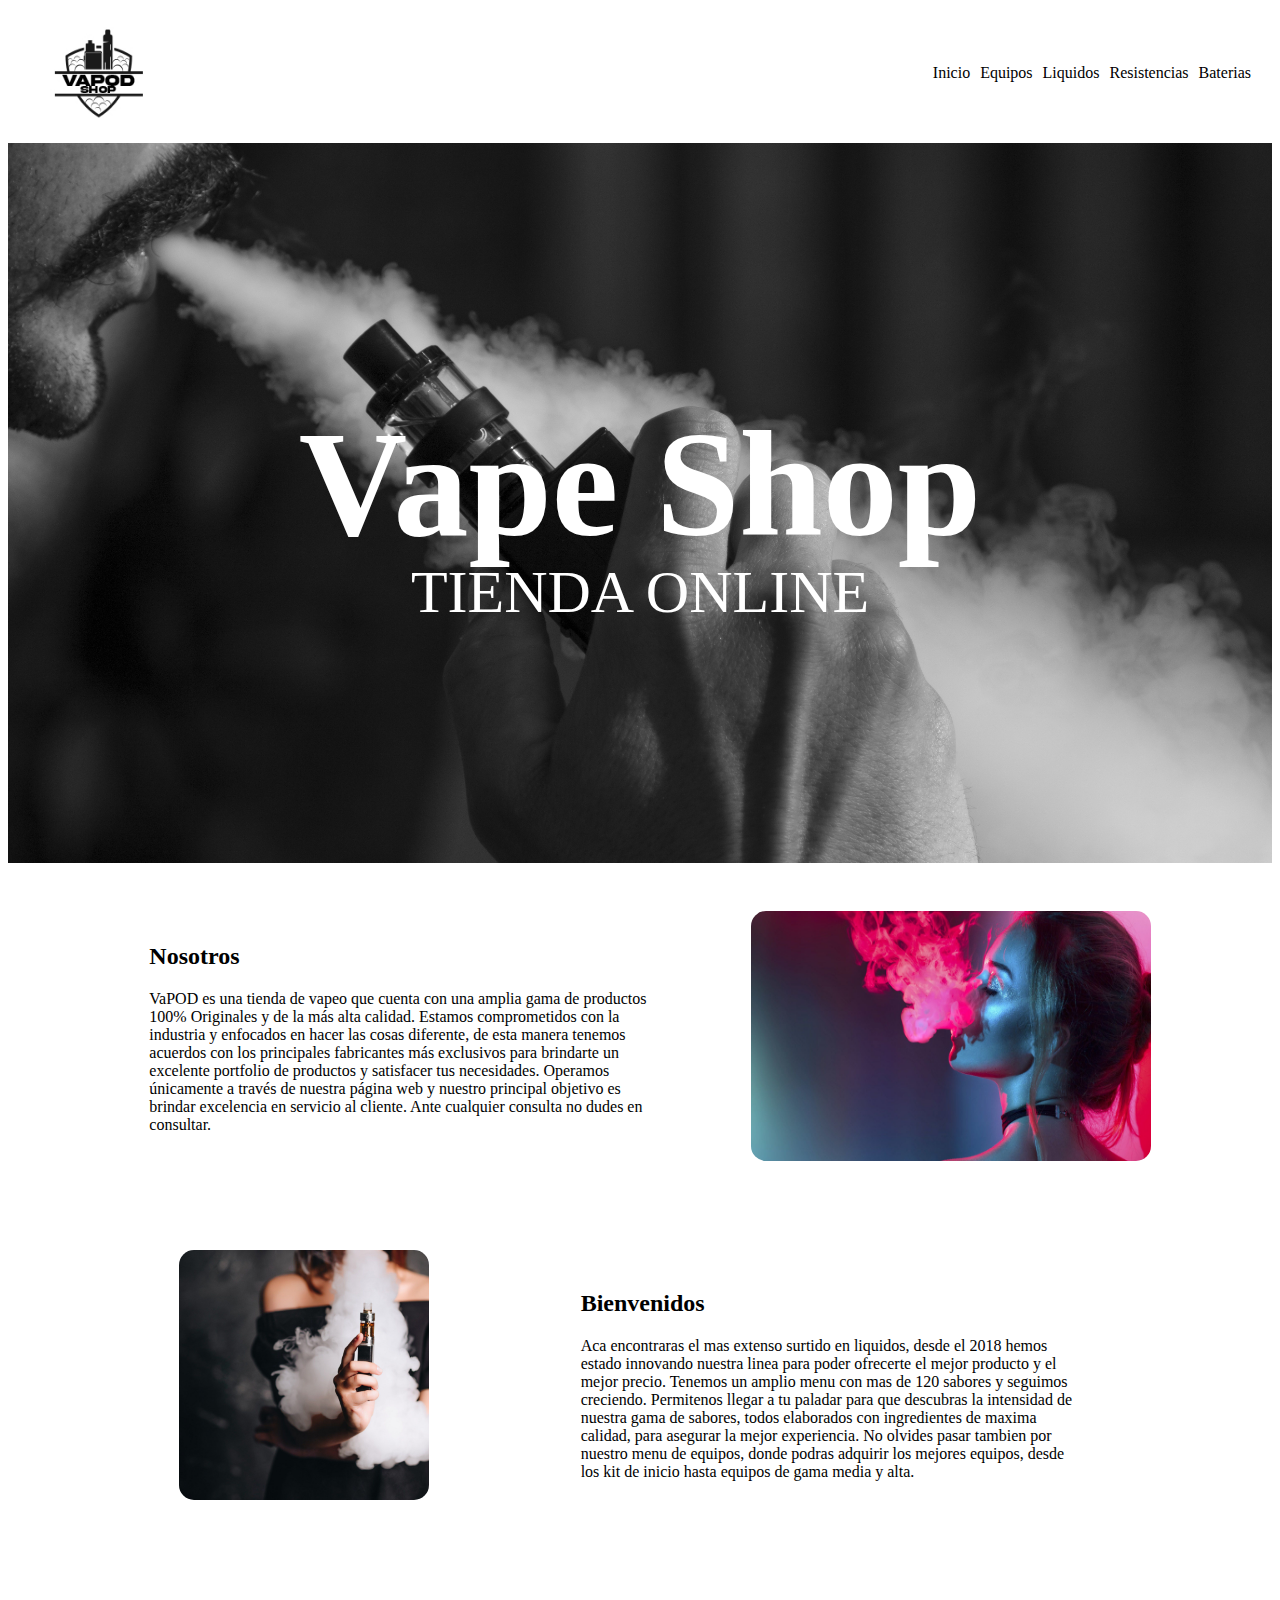
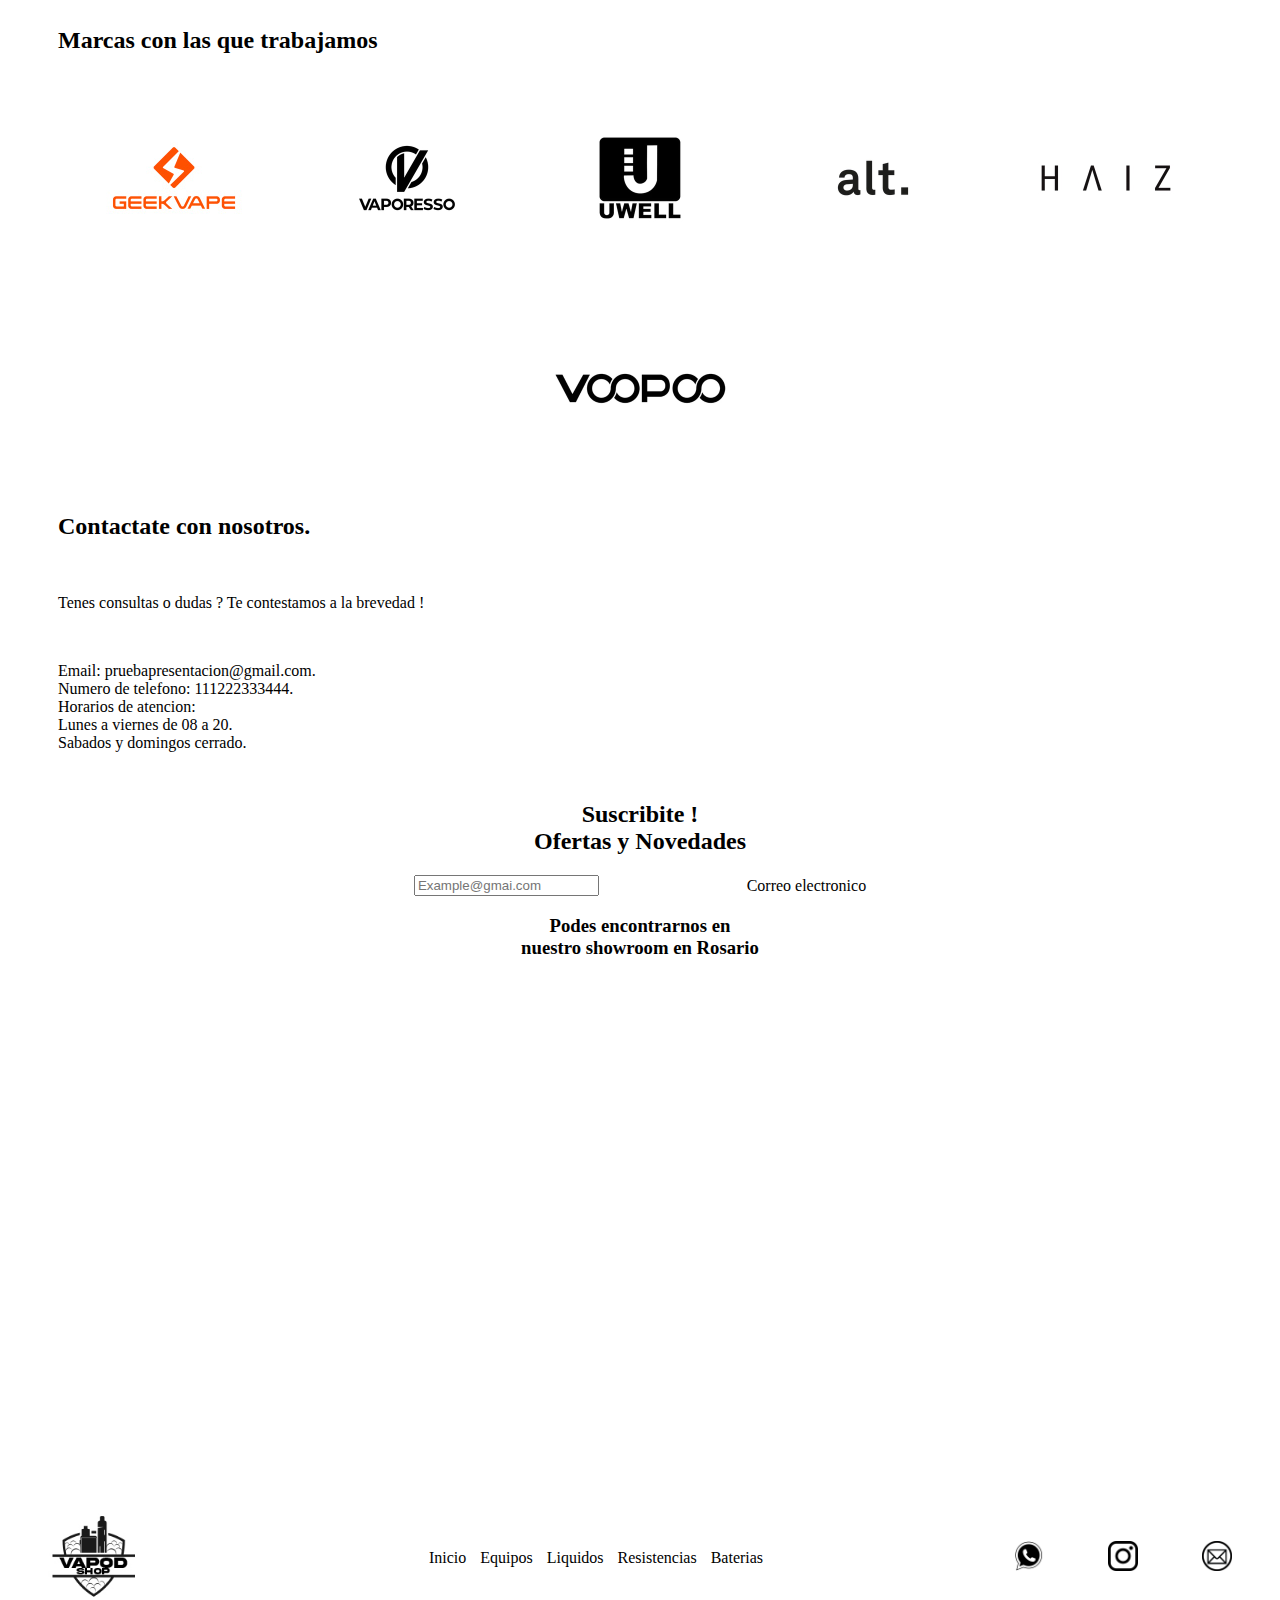
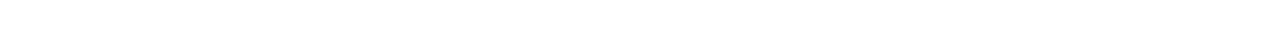
<file: index.html>
<!DOCTYPE html>
<html lang="en">

<head>
    <meta charset="UTF-8">
    <meta http-equiv="X-UA-Compatible" content="IE=edge">
    <meta name="viewport" content="width=device-width, initial-scale=1.0">
    <title>Inicio</title>
    <link rel="stylesheet" href="./css/style.css">
</head>

<body>
    <header>
        <a href="./index.html"><img src="./img/logo-vapod2.jpg"></a>
        <nav>
            <ul>
                <li><a href="./index.html">Inicio</a></li>
                <li><a href="./pages/equipos.html">Equipos</a></li>
                <li><a href="./pages/liquidos.html">Liquidos</a></li>
                <li><a href="./pages/resistencias.html">Resistencias</a></li>
                <li><a href="./pages/baterias.html">Baterias</a></li>
            </ul>
        </nav>
    </header>
    <main>
        <section class="hero">
            <h1>Vape Shop</h1>
            <p> TIENDA ONLINE</p>

        </section>
        <section class="nosotros">
            <div>
                <h2>Nosotros</h2>
                <p>VaPOD es una tienda de vapeo que cuenta con una amplia gama de productos
                    100% Originales y de la más alta calidad.
                    Estamos comprometidos con la industria y enfocados en hacer las cosas diferente,
                    de esta manera tenemos acuerdos con los principales fabricantes más exclusivos para
                    brindarte un excelente portfolio de productos y satisfacer tus necesidades.
                    Operamos únicamente a través de nuestra página web y nuestro principal objetivo es brindar
                    excelencia en servicio al cliente. Ante cualquier consulta no dudes en consultar.</p>
            </div>
            <img src="./img/wallpaper-04.jpeg" alt="">
        </section>
        <section class="bienvenidos">
            <div>
                <h2>Bienvenidos</h2>
                <p>Aca encontraras el mas extenso surtido en liquidos, desde el 2018 hemos estado innovando
                    nuestra linea para poder ofrecerte el mejor producto y el mejor precio.
                    Tenemos un amplio menu con mas de 120 sabores y seguimos creciendo. Permitenos llegar a
                    tu paladar para que descubras la intensidad de nuestra gama de sabores, todos elaborados
                    con ingredientes de maxima calidad, para asegurar la mejor experiencia. No olvides pasar
                    tambien por nuestro menu de equipos, donde podras adquirir los mejores equipos, desde los
                    kit de inicio hasta equipos de gama media y alta.</p>
            </div>
            <img src="./img/vape-wallpaper3.jpeg" alt="">

        </section>

        <section class="galeria">
            <h2>Marcas con las que trabajamos</h2>
            <div>
                <img src="./img/brands/brand-01.jpg" alt="">
                <img src="./img/brands/brand-02.jpg" alt="">
                <img src="./img/brands/brand-03.jpg" alt="">
                <img src="./img/brands/brand-04.jpg" alt="">
                <img src="./img/brands/brand-05.jpg" alt="">
                <img src="./img/brands/brand-06.jpg" alt="">
            </div>

            <section class="contacto">
                <h2>Contactate con nosotros.</h2><br>
                <p> Tenes consultas o dudas ? Te contestamos a la brevedad !</p><br>
                <p>Email: pruebapresentacion@gmail.com.<br>
                    Numero de telefono: 111222333444.<br>
                    Horarios de atencion:<br>
                    Lunes a viernes de 08 a 20.<br>
                    Sabados y domingos cerrado.</p>

                <div class="formulario1">
                    <form action="" class="form">
                        <h2 class="title">Suscribite !<br>
                            Ofertas y Novedades
                            </h2>

                        <div class="formulario2">
                            <input type="text" class="input" placeholder="Example@gmai.com">
                            <label for="" class="label">Correo electronico</label>
                        </div>

                        <h3>Podes encontrarnos en <br>nuestro showroom en Rosario</h3>
                        <div class="mapa"><iframe
                            src="https://www.google.com/maps/embed?pb=!1m14!1m12!1m3!1d26783.857826701147!2d-60.633041218200646!3d-32.95147860730709!2m3!1f0!2f0!3f0!3m2!1i1024!2i768!4f13.1!5e0!3m2!1ses!2sar!4v1675346155935!5m2!1ses!2sar"
                            style="border:0;" allowfullscreen="" loading="lazy"
                            referrerpolicy="no-referrer-when-downgrade"></iframe></div>

    </main>

    <footer>
        <a href="./index.html"><img src="./img/logo-vapod2.jpg"></a>
        <ul>
            <li><a href="./index.html">Inicio</a></li>
            <li><a href="./pages/equipos.html">Equipos</a></li>
            <li><a href="./pages/liquidos.html">Liquidos</a></li>
            <li><a href="./pages/resistencias.html">Resistencias</a></li>
            <li><a href="./pages/baterias.html">Baterias</a></li>
        </ul>
        <div>
            <a href="http://whatsapp.com" target="_blank"><img src="./img/contacto-whatsapp.png" alts=""></a>
            <a href="http://instagram.com" target="_blank"><img src="./img/contacto-instagram.png" alts=""></a>
            <a href="http://gmail.com" target="_blank"><img src="./img/contacto-correo.png" alts=""></a>
        </div>
    </footer>
</body>

</html>
</file>
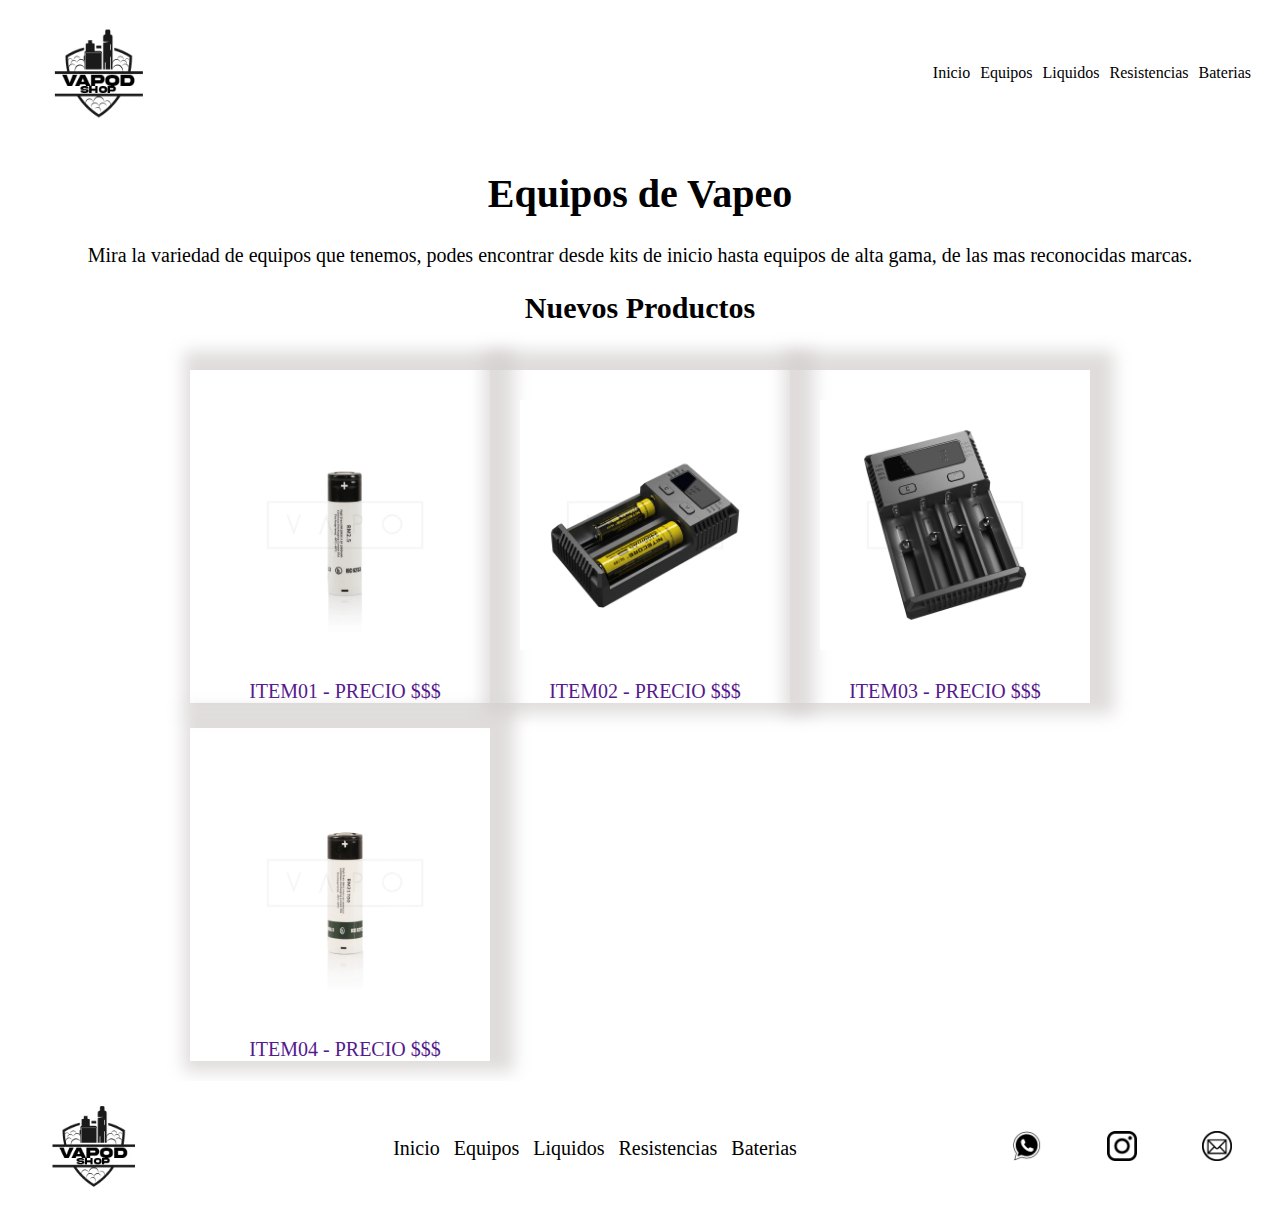
<file: pages/baterias.html>
<!DOCTYPE html>
<html lang="en">
<head>
    <meta charset="UTF-8">
    <meta http-equiv="X-UA-Compatible" content="IE=edge">
    <meta name="viewport" content="width=device-width, initial-scale=1.0">
    <title>PreEntrega1Ordonez</title>
    <link rel="stylesheet" href="../css/style.css">
</head>
<body>
    <header>
        <a href="../index.html"><img src="../img/logo-vapod2.jpg"></a>
    <nav>
        <ul>
            <li><a href="../index.html">Inicio</a></li>
            <li><a href="./equipos.html">Equipos</a></li>
            <li><a href="./liquidos.html">Liquidos</a></li>
            <li><a href="./resistencias.html">Resistencias</a></li>
            <li><a href="./baterias.html">Baterias</a></li>  
            </ul>
        </nav>
    </header>
    <main class="bateriasgaleria">
        <h1>Equipos de Vapeo</h1>
        <main>
            Mira la variedad de equipos que tenemos, podes encontrar
            desde kits de inicio hasta equipos de alta gama, de las mas 
            reconocidas marcas.
        <h2>Nuevos Productos</h2>
        <section class="seccion-1">
            
            <div><a href=""><img src="../img/baterias/baterias-01.jpg" alt=""></img>ITEM01 - PRECIO $$$</a></div>
            <div><a href=""><img src="../img/baterias/baterias-02.jpg" alt=""></img>ITEM02 - PRECIO $$$</a></div>
            <div><a href=""><img src="../img/baterias/baterias-03.jpg" alt=""></img>ITEM03 - PRECIO $$$</a></div>
            <div><a href=""><img src="../img/baterias/baterias-04.jpg" alt=""></img>ITEM04 - PRECIO $$$</a></div>
        </section>
    </main>
    <footer>
        <a href="../index.html"><img src="../img/logo-vapod2.jpg"></a>
            <ul>
                <li><a href="../index.html">Inicio</a></li>
                <li><a href="./equipos.html">Equipos</a></li>
                <li><a href="./liquidos.html">Liquidos</a></li>
                <li><a href="./resistencias.html">Resistencias</a></li>
                <li><a href="./baterias.html">Baterias</a></li>       
            </ul>
            <div>
                <a href="http://whatsapp.com" target="_blank"><img src="../img/contacto-whatsapp.png" alts=""></a>
                <a href="http://instagram.com" target="_blank"><img src="../img/contacto-instagram.png" alts=""></a>
                <a href="http://gmail.com" target="_blank"><img src="../img/contacto-correo.png" alts=""></a>
            </div>
        </footer>
    </body>
    </html>
</file>
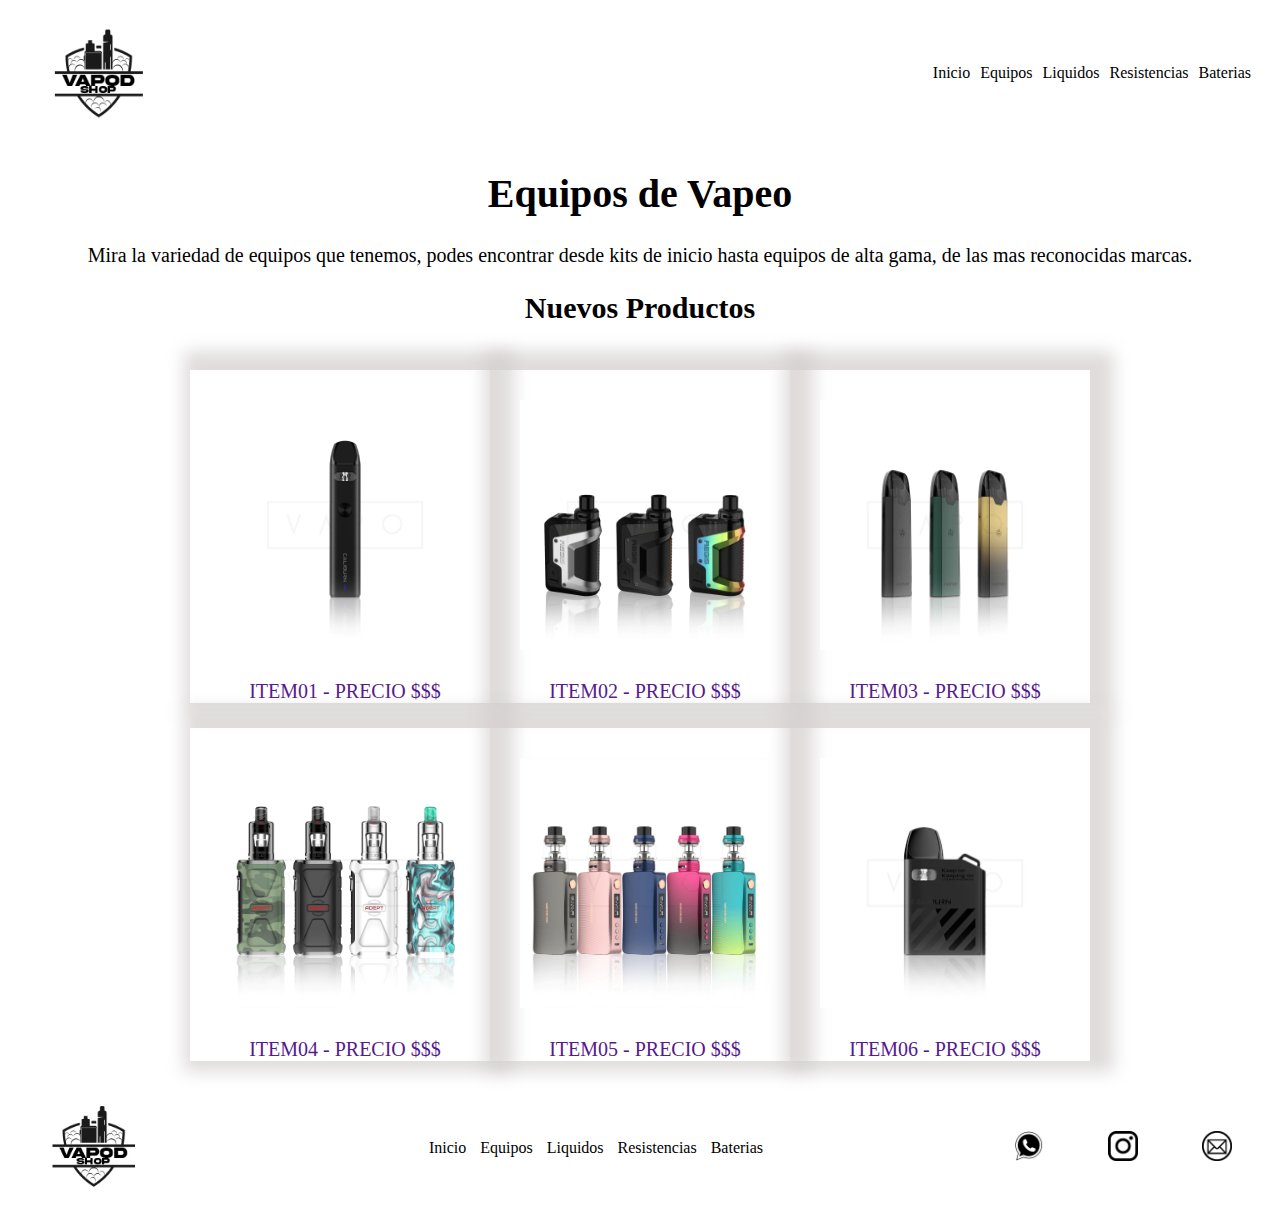
<file: pages/equipos.html>
<!DOCTYPE html>
<html lang="en">
<head>
    <meta charset="UTF-8">
    <meta http-equiv="X-UA-Compatible" content="IE=edge">
    <meta name="viewport" content="width=device-width, initial-scale=1.0">
    <title>PreEntrega1Ordonez</title>
    <link rel="stylesheet" href="../css/style.css">
</head>
<body>
    <header>
        <a href="../index.html"><img src="../img/logo-vapod2.jpg"></a>
    <nav>
        <ul>
            <li><a href="../index.html">Inicio</a></li>
            <li><a href="./equipos.html">Equipos</a></li>
            <li><a href="./liquidos.html">Liquidos</a></li>
            <li><a href="./resistencias.html">Resistencias</a></li>
            <li><a href="./baterias.html">Baterias</a></li>  
            </ul>
        </nav>
    </header>

            <main class="equiposgaleria">
                <h1>Equipos de Vapeo</h1>
                    Mira la variedad de equipos que tenemos, podes encontrar
                    desde kits de inicio hasta equipos de alta gama, de las mas 
                    reconocidas marcas.
                <h2>Nuevos Productos</h2>
                <section class="seccion-1">
                    
                    <div><a href=""><img src="../img/equipos/equipos-01.jpg" alt=""></img>ITEM01 - PRECIO $$$</a></div>
                    <div><a href=""><img src="../img/equipos/equipos-02.jpg" alt=""></img>ITEM02 - PRECIO $$$</a></div>
                    <div><a href=""><img src="../img/equipos/equipos-03.jpg" alt=""></img>ITEM03 - PRECIO $$$</a></div>
                    <div><a href=""><img src="../img/equipos/equipos-04.jpg" alt=""></img>ITEM04 - PRECIO $$$</a></div>
                    <div><a href=""><img src="../img/equipos/equipos-05.jpg" alt=""></img>ITEM05 - PRECIO $$$</a></div>
                    <div><a href=""><img src="../img/equipos/equipos-06.jpg" alt=""></img>ITEM06 - PRECIO $$$</a></div>
                </section>
            </main>


    <footer>
        <a href="../index.html"><img src="../img/logo-vapod2.jpg"></a>
            <ul>
                <li><a href="../index.html">Inicio</a></li>
                <li><a href="./equipos.html">Equipos</a></li>
                <li><a href="./liquidos.html">Liquidos</a></li>
                <li><a href="./resistencias.html">Resistencias</a></li>
                <li><a href="./baterias.html">Baterias</a></li>       
            </ul>
            <div>
                <a href="http://whatsapp.com" target="_blank"><img src="../img/contacto-whatsapp.png" alts=""></a>
                <a href="http://instagram.com" target="_blank"><img src="../img/contacto-instagram.png" alts=""></a>
                <a href="http://gmail.com" target="_blank"><img src="../img/contacto-correo.png" alts=""></a>
            </div>
        </footer>
    </body>
    </html>
</file>
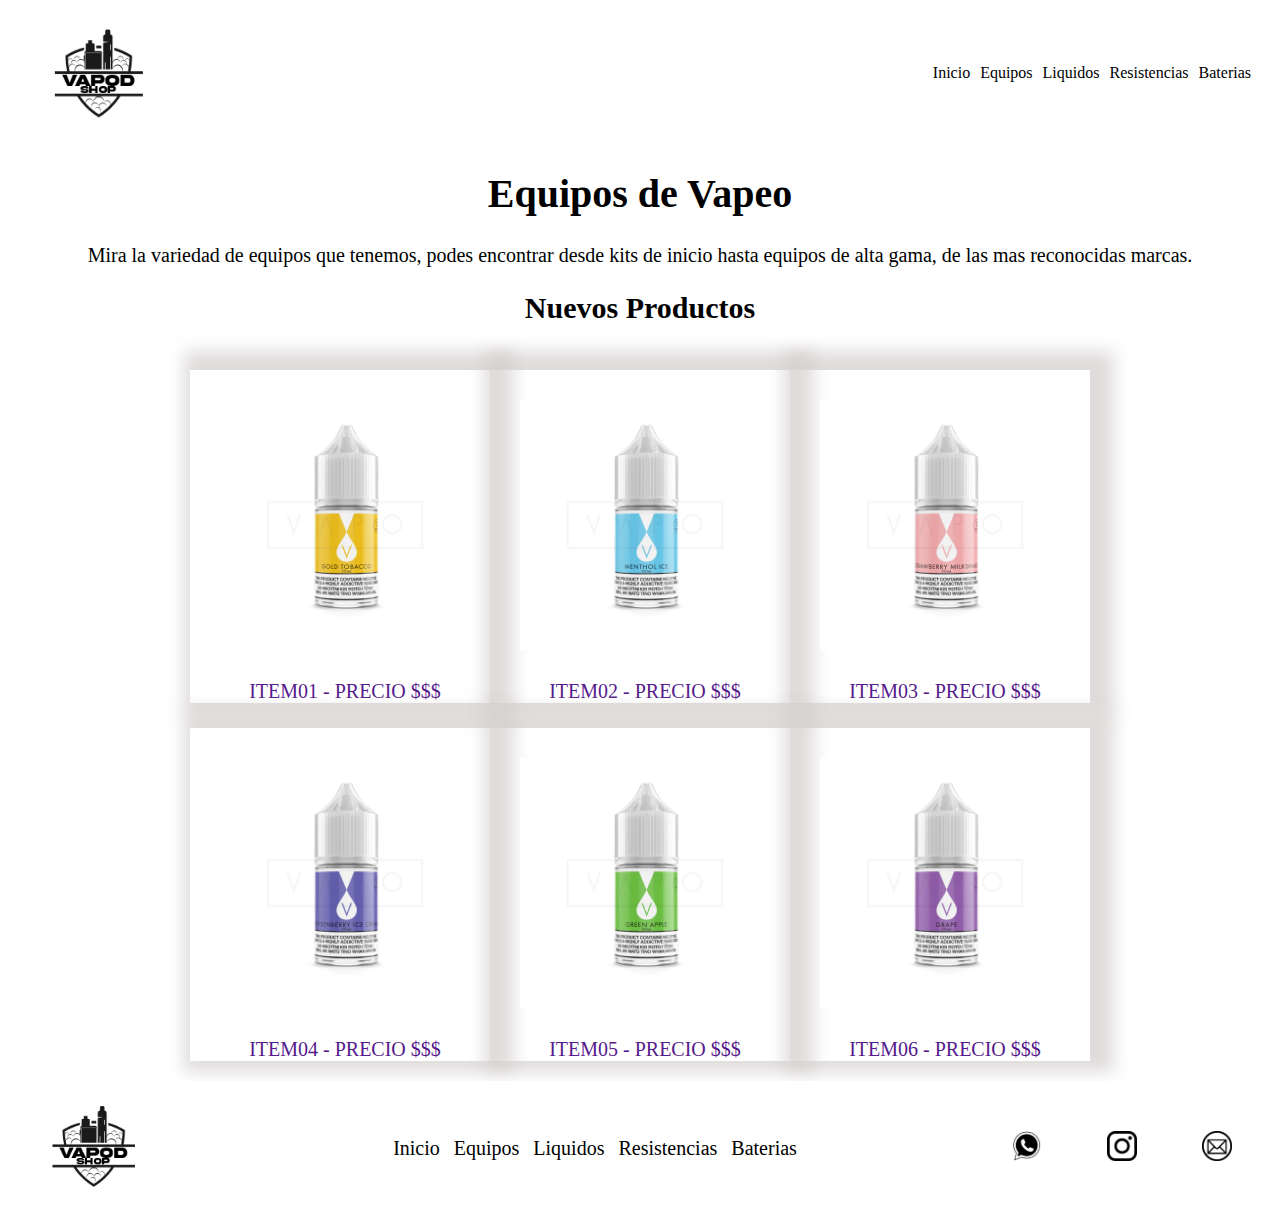
<file: pages/liquidos.html>
<!DOCTYPE html>
<html lang="en">
<head>
    <meta charset="UTF-8">
    <meta http-equiv="X-UA-Compatible" content="IE=edge">
    <meta name="viewport" content="width=device-width, initial-scale=1.0">
    <title>PreEntrega1Ordonez</title>
    <link rel="stylesheet" href="../css/style.css">
</head>
<body>
    <header>
        <a href="../index.html"><img src="../img/logo-vapod2.jpg"></a>
    <nav>
        <ul>
            <li><a href="../index.html">Inicio</a></li>
            <li><a href="./equipos.html">Equipos</a></li>
            <li><a href="./liquidos.html">Liquidos</a></li>
            <li><a href="./resistencias.html">Resistencias</a></li>
            <li><a href="./baterias.html">Baterias</a></li>  
            </ul>
        </nav>
    </header>
    <main class="liquidosgaleria">
        <h1>Equipos de Vapeo</h1>
        <main>
            Mira la variedad de equipos que tenemos, podes encontrar
            desde kits de inicio hasta equipos de alta gama, de las mas 
            reconocidas marcas.
        <h2>Nuevos Productos</h2>
        <section class="seccion-1">
            
            <div><a href=""><img src="../img/liquidos/liquidos-01.jpg" alt=""></img>ITEM01 - PRECIO $$$</a></div>
            <div><a href=""><img src="../img/liquidos/liquidos-02.jpg" alt=""></img>ITEM02 - PRECIO $$$</a></div>
            <div><a href=""><img src="../img/liquidos/liquidos-03.jpg" alt=""></img>ITEM03 - PRECIO $$$</a></div>
            <div><a href=""><img src="../img/liquidos/liquidos-04.jpg" alt=""></img>ITEM04 - PRECIO $$$</a></div>
            <div><a href=""><img src="../img/liquidos/liquidos-05.jpg" alt=""></img>ITEM05 - PRECIO $$$</a></div>
            <div><a href=""><img src="../img/liquidos/liquidos-06.jpg" alt=""></img>ITEM06 - PRECIO $$$</a></div>
        </section>
    </main>
    <footer>
        <a href="../index.html"><img src="../img/logo-vapod2.jpg"></a>
            <ul>
                <li><a href="../index.html">Inicio</a></li>
                <li><a href="./equipos.html">Equipos</a></li>
                <li><a href="./liquidos.html">Liquidos</a></li>
                <li><a href="./resistencias.html">Resistencias</a></li>
                <li><a href="./baterias.html">Baterias</a></li>       
            </ul>
            <div>
                <a href="http://whatsapp.com" target="_blank"><img src="../img/contacto-whatsapp.png" alts=""></a>
                <a href="http://instagram.com" target="_blank"><img src="../img/contacto-instagram.png" alts=""></a>
                <a href="http://gmail.com" target="_blank"><img src="../img/contacto-correo.png" alts=""></a>
            </div>
        </footer>
    </body>
    </html>
</file>
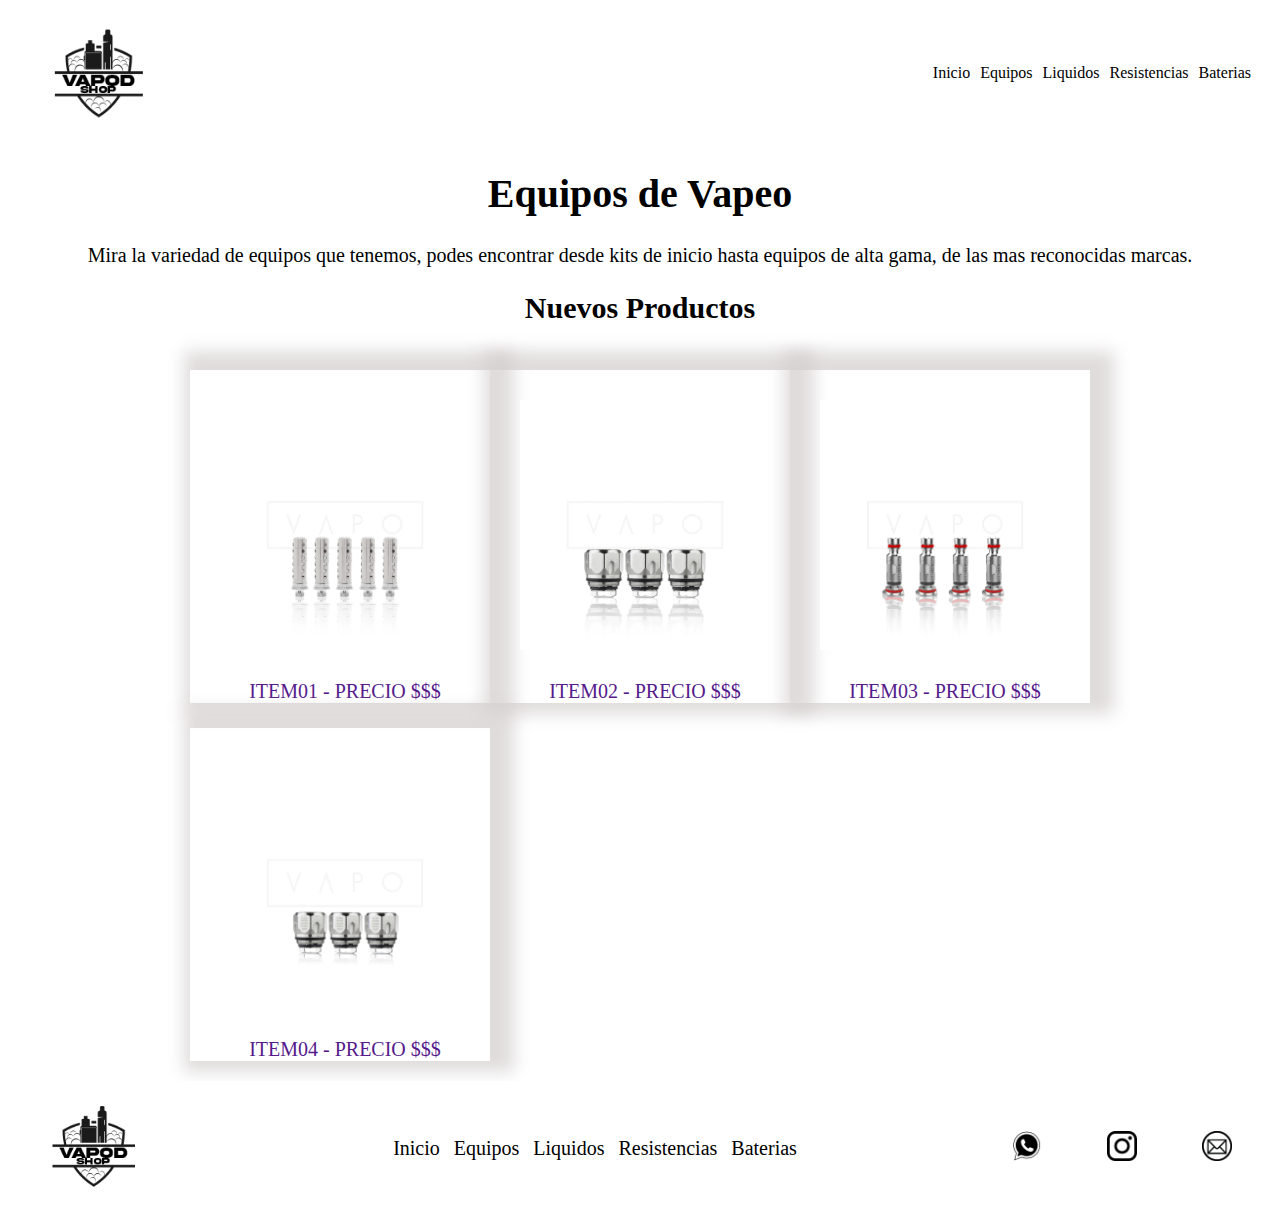
<file: pages/resistencias.html>
<!DOCTYPE html>
<html lang="en">
<head>
    <meta charset="UTF-8">
    <meta http-equiv="X-UA-Compatible" content="IE=edge">
    <meta name="viewport" content="width=device-width, initial-scale=1.0">
    <title>PreEntrega1Ordonez</title>
    <link rel="stylesheet" href="../css/style.css">
</head>
<body>
    <header>
        <a href="../index.html"><img src="../img/logo-vapod2.jpg"></a>
    <nav>
        <ul>
            <li><a href="../index.html">Inicio</a></li>
            <li><a href="./equipos.html">Equipos</a></li>
            <li><a href="./liquidos.html">Liquidos</a></li>
            <li><a href="./resistencias.html">Resistencias</a></li>
            <li><a href="./baterias.html">Baterias</a></li>  
            </ul>
        </nav>
    </header>

    <main class="resistenciasgaleria">
        <h1>Equipos de Vapeo</h1>
        <main>
            Mira la variedad de equipos que tenemos, podes encontrar
            desde kits de inicio hasta equipos de alta gama, de las mas 
            reconocidas marcas.
        <h2>Nuevos Productos</h2>
        <section class="seccion-1">
            
            <div><a href=""><img src="../img/resistencias/resistencias-01.jpg" alt=""></img>ITEM01 - PRECIO $$$</a></div>
            <div><a href=""><img src="../img/resistencias/resistencias-02.jpg" alt=""></img>ITEM02 - PRECIO $$$</a></div>
            <div><a href=""><img src="../img/resistencias/resistencias-03.jpg" alt=""></img>ITEM03 - PRECIO $$$</a></div>
            <div><a href=""><img src="../img/resistencias/resistencias-04.jpg" alt=""></img>ITEM04 - PRECIO $$$</a></div>
        </section>
    </main>

    <footer>
        <a href="../index.html"><img src="../img/logo-vapod2.jpg"></a>
            <ul>
                <li><a href="../index.html">Inicio</a></li>
                <li><a href="./equipos.html">Equipos</a></li>
                <li><a href="./liquidos.html">Liquidos</a></li>
                <li><a href="./resistencias.html">Resistencias</a></li>
                <li><a href="./baterias.html">Baterias</a></li>       
            </ul>
            <div>
                <a href="http://whatsapp.com" target="_blank"><img src="../img/contacto-whatsapp.png" alts=""></a>
                <a href="http://instagram.com" target="_blank"><img src="../img/contacto-instagram.png" alts=""></a>
                <a href="http://gmail.com" target="_blank"><img src="../img/contacto-correo.png" alts=""></a>
            </div>
        </footer>
    </body>
    </html>
</file>
<file: css/style.css>
/* RESET */
html {
    margin: 0;
    padding: 0;
    box-sizing: border-box;
}
/*------------ HEADER ------------*/
header img {
    width: 160px;
    height: 120px;
    display: flex;
    justify-content:space-between;
    align-items: center;
}
header {
    background-color: white;
    /*------------ background-image: url("../img/backgrounds/background-01.jpeg");------------*/
    display: flex;
    justify-content:space-between;
    align-items: center;
    padding: 5px;
    margin: 5px;
}
@media screen and (max-width:900px) {
    header {
        display: flex;
        justify-content: space-around;
        align-items: center;
        padding: 1px;
        flex-direction:row;
        flex-wrap: wrap;
    }
}
header nav ul {
    list-style: none;
    display: flex;
    margin:5px;
    padding:1px;
}
header nav ul li a {
    text-decoration: none;
    color: black;
    margin: 5px;
    transition: all 0.3s;
    display: grid;
    justify-self: center;
    align-self: center;
}
header nav ul li :hover {
    transform: scale(1.2)
}
/*------------ MAIN ------------*/
.hero {
    width: 100%;
    height: 80vh;
    text-align: center;
    display: flex;
    flex-direction: column;
    justify-content: center;
    align-items: center;
    background-image: url("../img/hero-vapod.jpg");
    background-position: center;
    background-repeat: no-repeat;
    background-size: cover;
    background-attachment: fixed;
}
.hero h1 {
    color: white;
    font-size: 150px;
    text-align: center;
    font-family: "there brat";
    height: 70px;
    margin: 30px;
}
@media screen and (max-width:770px) {
    .hero h1 {
        font-size: 100px;
    }
}
.hero p {
    color: white;
    font-size: 60px;
    text-align: center;
    font-family: "coolvetica";
    height: 20px;
}
@media screen and (max-width:770px) {
    .hero p {
        font-size: 40px;
    }
}
header h1 {
    font-size: 75px;
    font-weight: 550;
    text-align: center;
    color: white;
}
.nosotros {
    background-color: white;
    display: flex;
    justify-content: space-evenly;
    align-items: center;
    padding: 40px;
}
.nosotros div {
    width: 500px;
    text-align:start;
    margin:20px 20px;
}
@media screen and (max-width:770px) {
    .nosotros  {
        display: flex;
        justify-content: center;
        align-items: baseline;
        padding: 40px;
        align-content: stretch;
        flex-wrap: wrap;
    }
}
.nosotros img {
    width: 400px;
    height: 250px;
    border-radius: 15px;
}
@media screen and (max-width:770px) {
    .nosotros img {
        width: 200px;
        height: 125px;
    }

}
.bienvenidos {
    background-color: white;
    display: flex;
    justify-content: space-evenly;
    align-items: justify;
    flex-direction: row-reverse;
    padding: 40px;
}
@media screen and (max-width:770px) {
    .bienvenidos  {
        display: flex;
        justify-content: center;
        align-items: baseline;
        padding: 40px;
        align-content: stretch;
        flex-wrap: wrap;
    }
}
.bienvenidos div {
    width: 500px;
    text-align: start;
    margin:20px 20px;
}
.bienvenidos img {
    width: 250px;
    height: 250px;
    border-radius: 15px;
}
@media screen and (max-width:770px) {
    .bienvenidos img {
        width: 200px;
        height: 125px;
    }
}
.galeria {
    background-color: white;
    padding: 50px;
}
.galeria img {
    width: 200px;
    height: 200px;
    margin: 5px;
    transition: all 0.3s;
    display: grid;
    justify-self: center;
    align-self: center;
}
.galeria img:hover {
    transform: scale(1.3);
}
.galeria div {
    display: flex;
    justify-content: space-around;
    align-items: center;
    flex-wrap: wrap;
}
.mapa {
    width: 600px;
    height: 450px;
}
.mapa iframe {
    width: 80%;
    height: 60%;
}
@media screen and (max-width:900px) {
    .mapa {
        width: 450px;
        height: 300px;
    }
}

/*------------ FOOTER ------------*/
footer {
    background-color: white;
    display: flex;
    justify-content: space-between;
    align-items: center;
    padding: 10px;
}
@media screen and (max-width:880px) {
    footer {
        display: flex;
        justify-content: space-around;
        align-items: center;
        padding: 1px;
        flex-direction:row;
        flex-wrap: wrap;
    }
}
@media screen and (max-width:880px) {
    footer div img{
        justify-content: space-around;
        align-items: center;
        padding: 10px;
        flex-direction:row;
    }
}
footer img {
    width: 150px;
    height: 110px;
}
footer ul {
    list-style: none;
    display: flex;
}

footer ul li a {
    text-decoration: none;
    color: black;
    margin: 1px;
    display: flex;
    text-size-adjust: auto;
    justify-content: space-around;
    align-items: center;
    padding: 1px;
    flex-direction:row;
    flex-wrap: wrap;
}
footer div img {
    width: 30px;
    height: 30px;
}
footer ul li {
    color: black;
    margin: 5px;
    transition: all 0.3s;
}
footer ul li:hover {
    transform: scale(1.2)
}
footer div img {
    padding: 10px;
    transition: all 0.3s;
}
footer div img:hover {
    transform: scale(1.2)
}
footer div a {
    text-decoration: none;
    color: black;
    margin: 10px;
    padding: 10px;
    transition: all 0.3s;
}
/*------------ pages -> equipos ------------*/

.equiposgaleria {
    width: 100%;
    height: auto;
    grid-area: equiposgaleria;
    text-align: center;
    display: grid;
    grid-template-columns: 1fr;
    grid-auto-rows: auto;
    margin: 0%;
    font-size: 20px;
}
.seccion-1 {
    height: auto;
    display: grid;
    grid-template-columns: repeat(3, 1fr);
    grid-template-rows: auto;
    align-self: center;
    justify-self: center;
    row-gap: 25px;
    padding: 20px;
}
@media screen and (max-width: 960px) {
    .seccion-1 {
        display: grid;
        grid-template-columns: repeat(2, 475px);
        grid-template-rows: auto;
    }
}
@media screen and (max-width: 720px) {
    .seccion-1 {
        display: grid;
        grid-template-columns: 100%;
        grid-template-rows: auto;
        align-self: center;
        justify-self: center;
    }
}
.seccion-1 div {
    width: 300px;
    height: auto;
    box-shadow: 9px -4px 15px 15px rgba(212, 206, 206, 0.72);
    -webkit-box-shadow: 9px -4px 15px 15px rgba(212, 206, 206, 0.72);
    -moz-box-shadow: 9px -4px 15px 15px rgba(212, 206, 206, 0.72);
    transition: all 0.3s;
    display: grid;
    justify-self: center;
    align-self: center;
}
.seccion-1 div:hover {
    transform: scale(1.1);
}
.seccion-1 div img {
    width: 250px;
    height: 250px;
    display: grid;
    justify-self: center;
    align-self: center;
    margin: 15px;
    padding: 15px;
}
.seccion-1 div a {
    text-decoration: none;
    display: grid;
    justify-self: center;
    align-self: center;
}

/*------------ pages -> resistencias ------------*/

.resistenciasgaleria {
    width: 100%;
    height: auto;
    grid-area: equiposgaleria;
    text-align: center;
    display: grid;
    grid-template-columns: 1fr;
    grid-auto-rows: auto;
    margin: 0%;
    font-size: 20px;
}

/*------------ pages -> baterias ------------*/

.bateriasgaleria {
    width: 100%;
    height: auto;
    grid-area: equiposgaleria;
    text-align: center;
    display: grid;
    grid-template-columns: 1fr;
    grid-auto-rows: auto;
    margin: 0%;
    font-size: 20px;
}
/*------------ pages -> liquidos ------------*/

.liquidosgaleria {
    width: 100%;
    height: auto;
    grid-area: equiposgaleria;
    text-align: center;
    display: grid;
    grid-template-columns: 1fr;
    grid-auto-rows: auto;
    margin: 0%;
    font-size: 20px;
}
.formulario1 {
    width: auto;
    height: auto;

    display: flex;
    flex-wrap: wrap;
    justify-content: space-between;
    align-items: center;
    text-align: center;
    padding: 13px;
}


@media screen and (max-width:990px) {
    .equiposgaleria {
        justify-content: space-between;
        align-items: center;
        padding: 10px;
        flex-wrap: wrap;
        flex-direction:row;
    }
}
</file>
